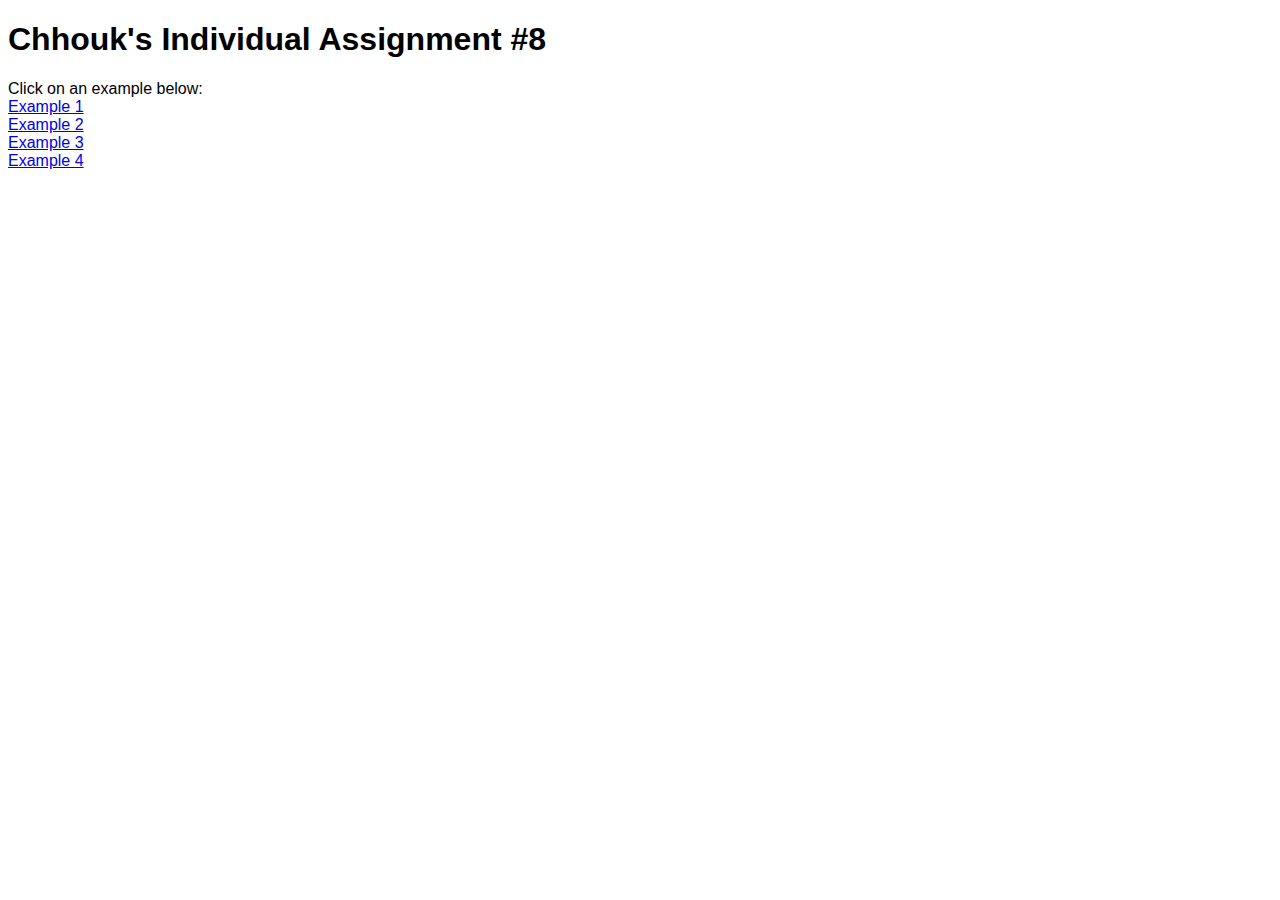
<file: index.html>
<!DOCTYPE html>
<html lang="en">
<head>
    <meta charset="UTF-8">
    <meta name="viewport" content="width=device-width, initial-scale=1.0">
    <link rel="stylesheet" href="/css/ex1.css">
    <title>Chhouk's Assignment #8</title>
</head>
<body>
    <h1>Chhouk's Individual Assignment #8</h1>
    Click on an example below: <br>
    <a href="html/ex1.html">Example 1</a> <br>
    <a href="html/ex2.html">Example 2</a> <br>
    <a href="html/ex3.html">Example 3</a> <br>
    <a href="html/ex4.html">Example 4</a> <br>
</body>
</html>
</file>
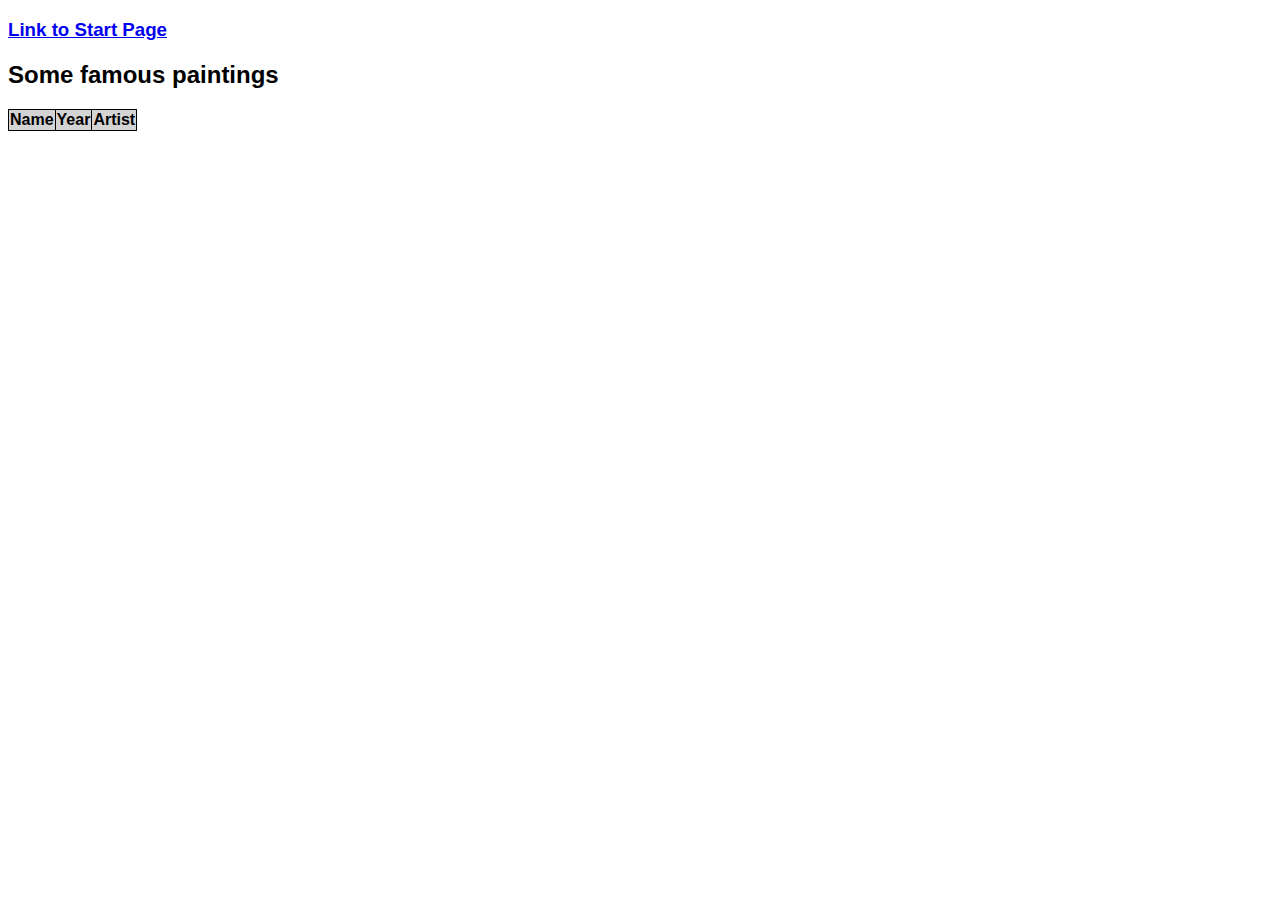
<file: html/ex1.html>
<!DOCTYPE html>
<html lang="en">

<head>
  <meta charset="UTF-8">
  <meta http-equiv="X-UA-Compatible" content="IE=edge">
  <meta name="viewport" content="width=device-width, initial-scale=1.0">
  <title>Ex 1</title>
  <link rel="stylesheet" href="../css/ex1.css">
</head>

<body>
  <h3><a href="../index.html">Link to Start Page</a></h3>
  <h2>Some famous paintings</h2>
  <table id="paintings">
    <tr>
      <th>Name</th>
      <th>Year</th>
      <th>Artist</th>
    </tr>
  </table>

  <script src="../js/ex1.js"></script>
</body>

</html>
</file>
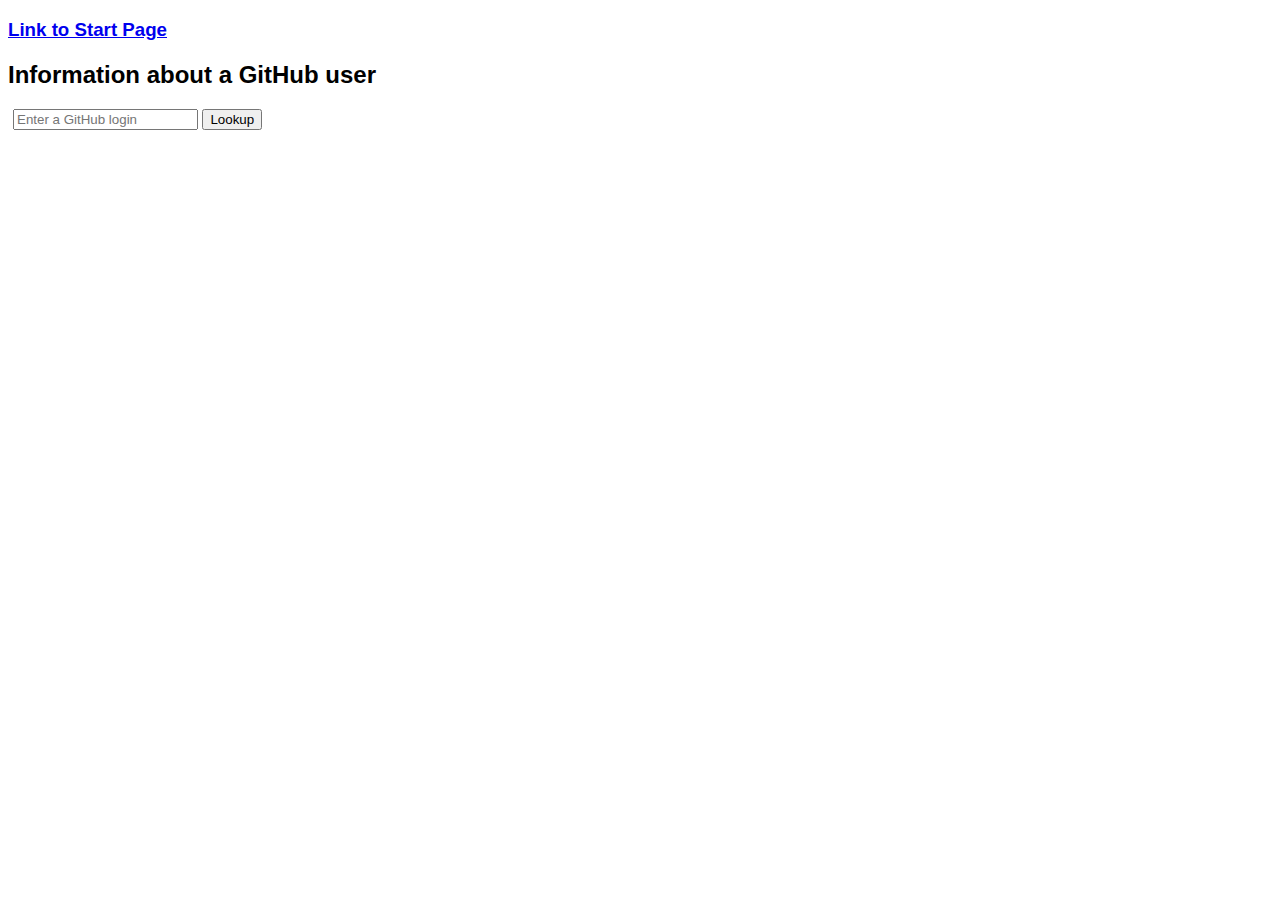
<file: html/ex2.html>
<!doctype html>
<html>

<head>
    <meta charset="utf-8">
    <meta http-equiv="X-UA-Compatible" content="IE=edge">
    <meta name="viewport" content="width=device-width, initial-scale=1.0">
    <title>Ex 2</title>
    <link rel="stylesheet" href="../css/ex2.css">
</head>

<body>
    <h3><a href="../index.html">Link to Start Page</a></h3>
    <h2>Information about a GitHub user</h2>
    <form>
        <p>
            <input type="text" name="login" id="login" placeholder="Enter a GitHub login" required>
            <input type="submit" value="Lookup">
        </p>
    </form>

    <div id="info"></div>
    <div id="form"></div>

    <script src="../js/ex2.js"></script>
</body>

</html>
</file>
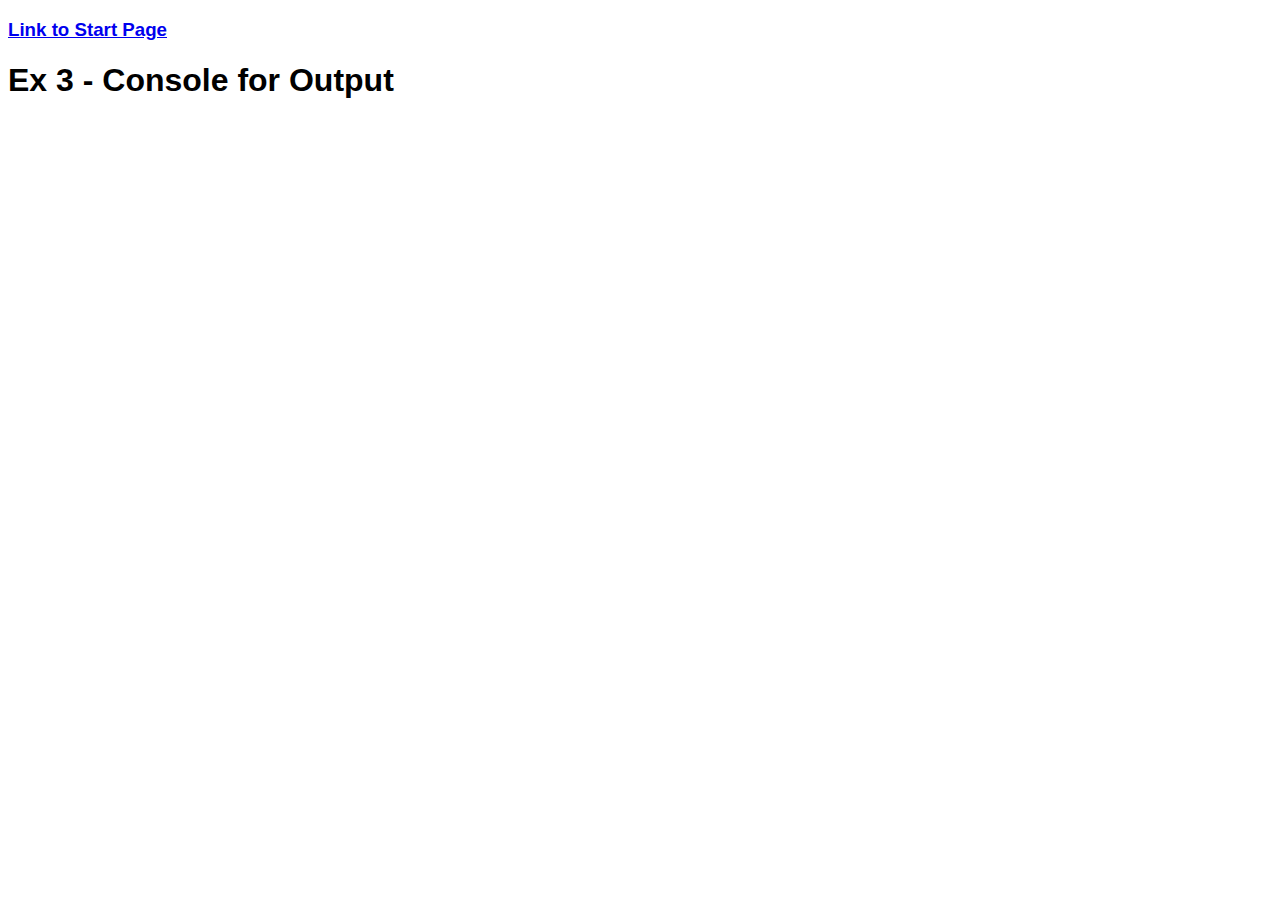
<file: html/ex3.html>
<!doctype html>
<html>

<head>
    <meta charset="utf-8">
    <meta http-equiv="X-UA-Compatible" content="IE=edge">
    <meta name="viewport" content="width=device-width, initial-scale=1.0">
    <title>Ex 3</title>
    <link rel="stylesheet" href="../css/ex1.css">
</head>

<body>
    <h3><a href="../index.html">Link to Start Page</a></h3>
    <h1>Ex 3 - Console for Output</h1>
    <script src="../js/ex3.js"></script>
</body>

</html>
</file>
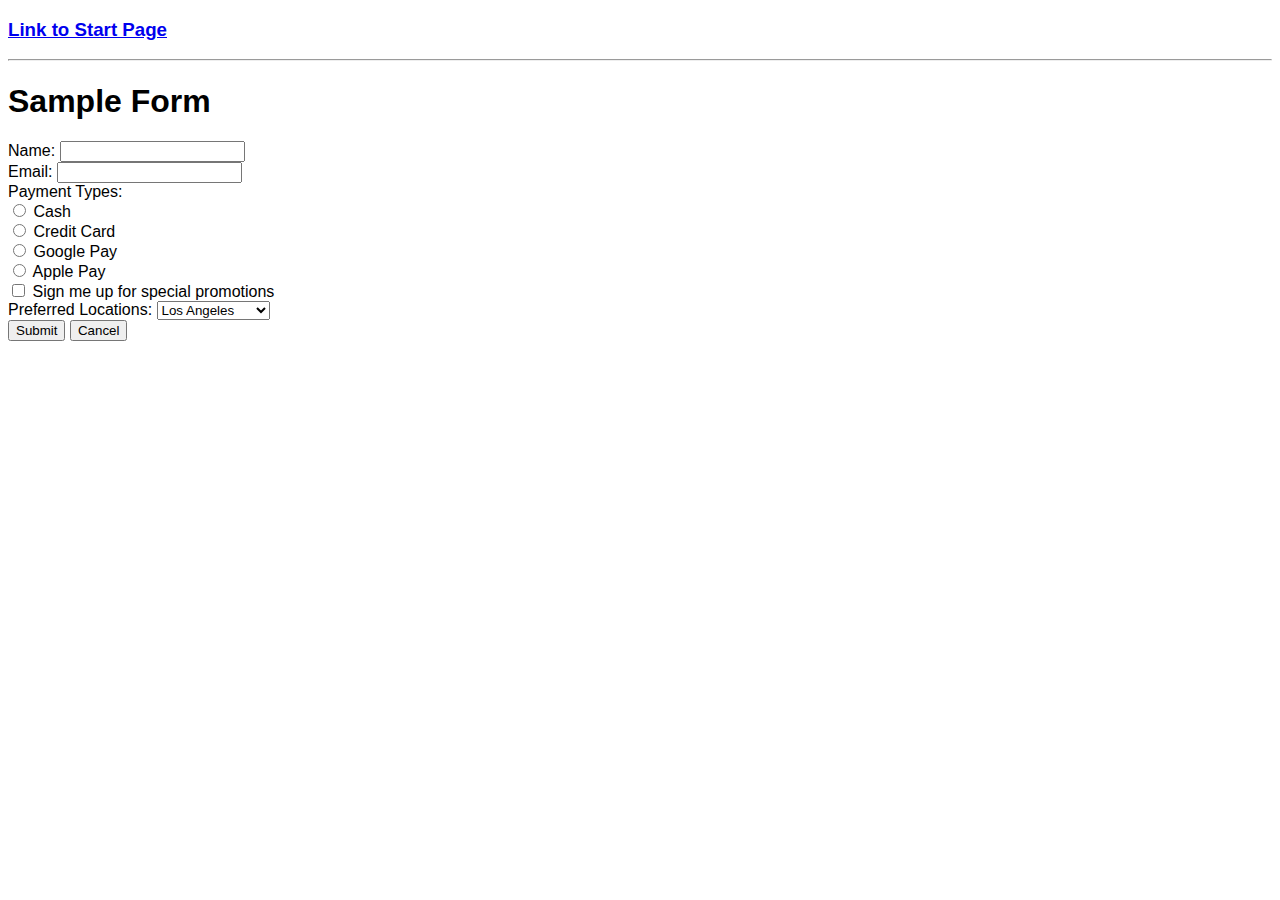
<file: html/ex4.html>
<!doctype html>
<html>

<head>
    <meta charset="utf-8">
    <meta http-equiv="X-UA-Compatible" content="IE=edge">
    <meta name="viewport" content="width=device-width, initial-scale=1.0">
    <title>Ex 4</title>
    <link rel="stylesheet" href="../css/ex4.css">
</head>

<body>
    <h3><a href="../index.html">Link to Start Page</a></h3>
    
    <hr>
    <h1>Sample Form</h1>

    <form method="post" action="#" id="form">
        <div>
            <label for="name">Name:</label>
            <input type="text" name="name" id="name" required>
        </div>

        <div>
            <label for="email">Email:</label>
            <input type="email" name="email" id="email">
        </div>

        <div>
            <label>Payment Types:</label>

            <div>
                <input type="radio" name="payment" id="cash" value="Cash">
                <label for="cash">Cash</label>
            </div>
            <div>
                <input type="radio" name="payment" id="credit_card" value="Credit Card">
                <label for="credit_card">Credit Card</label>
            </div>
            <div>
                <input type="radio" name="payment" id="google_pay" value="Google Pay">
                <label for="google_pay">Google Pay</label>
            </div>
            <div>
                <input type="radio" name="payment" id="apple_pay" value="Apple Pay">
                <label for="apple_pay">Apple Pay</label>
            </div>
        </div>

        <div>
            <input type="checkbox" name="promotion" id="promotion"> <label for="promotion">Sign me up for special
                promotions</label>
        </div>

        <div>
            <label for="location">Preferred Locations:</label>
            <select name="location" id="location">
                <option value="la">Los Angeles</option>
                <option value="oc">Orange County</option>
                <option value="rs">Riverside</option>
                <option value="sd">San Diego</option>
            </select>
        </div>

        <button type="submit">Submit</button>
        <button type="reset">Cancel</button>
    </form>

    <div id="result"></div>

    <script src="../js/ex4.js"></script>
</body>

</html>
</file>
<file: css/ex1.css>
* {
  font-family: Calibri, sans-serif;
}

table {
  border-collapse: collapse;
  border: 1px solid black;
 }
 
td {
  border: 1px solid black;
}

 th {
  border: 1px solid black;
 }

 p {
   padding-left: 5px;
   padding-right: 5px;
 }

 tr:first-child{
  background: lightgray;
}
</file>
<file: css/ex2.css>
* {
  font-family: Calibri, sans-serif;
}

table {
  border-collapse: collapse;
  border: 1px solid black;
}

td {
  border: 1px solid black;
}

th {
  border: 1px solid black;
}

p {
  padding-left: 5px;
  padding-right: 5px;
}
</file>
<file: css/ex4.css>
*, body {
  font-family: Calibri, sans-serif;
}

table {
  border-collapse: collapse;
  border: 1px solid black;
}

td {
  border: 1px solid black;
}

th {
  border: 1px solid black;
}

p {
  padding-left: 5px;
  padding-right: 5px;
}
</file>
